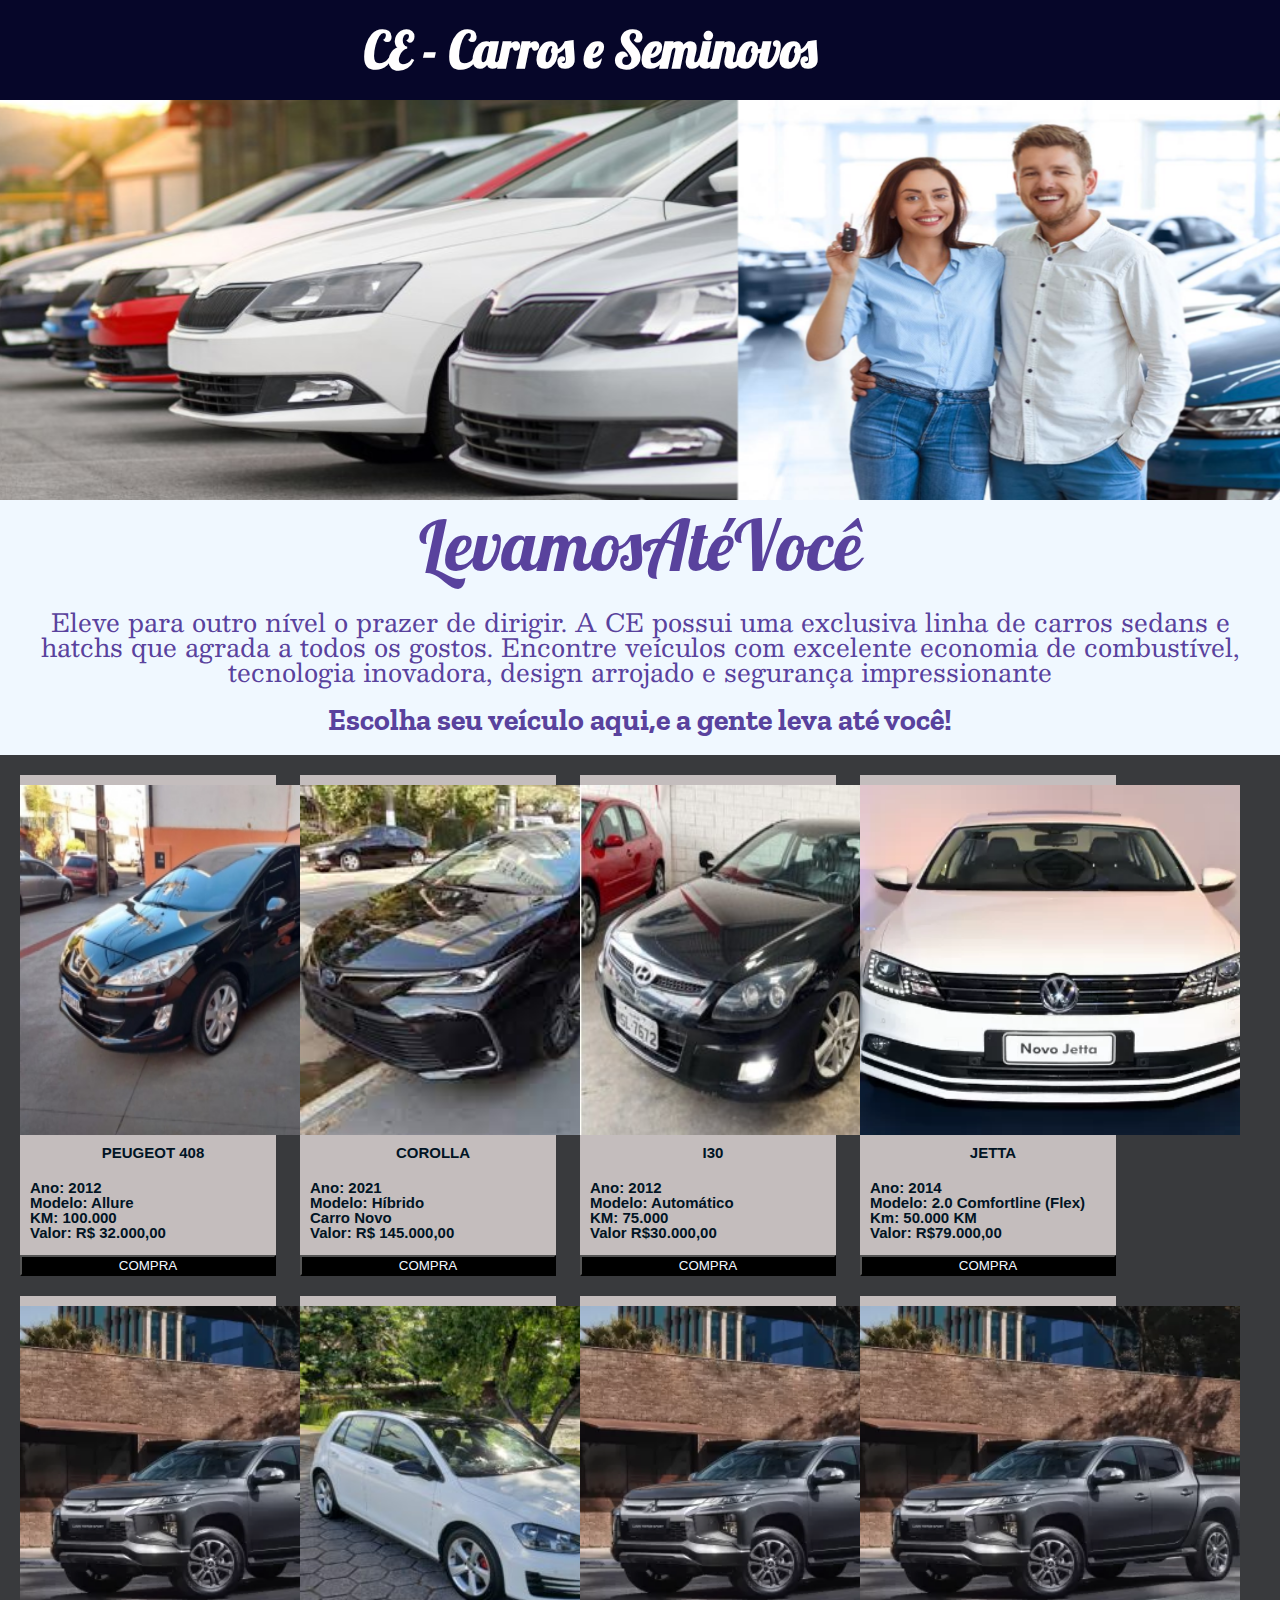
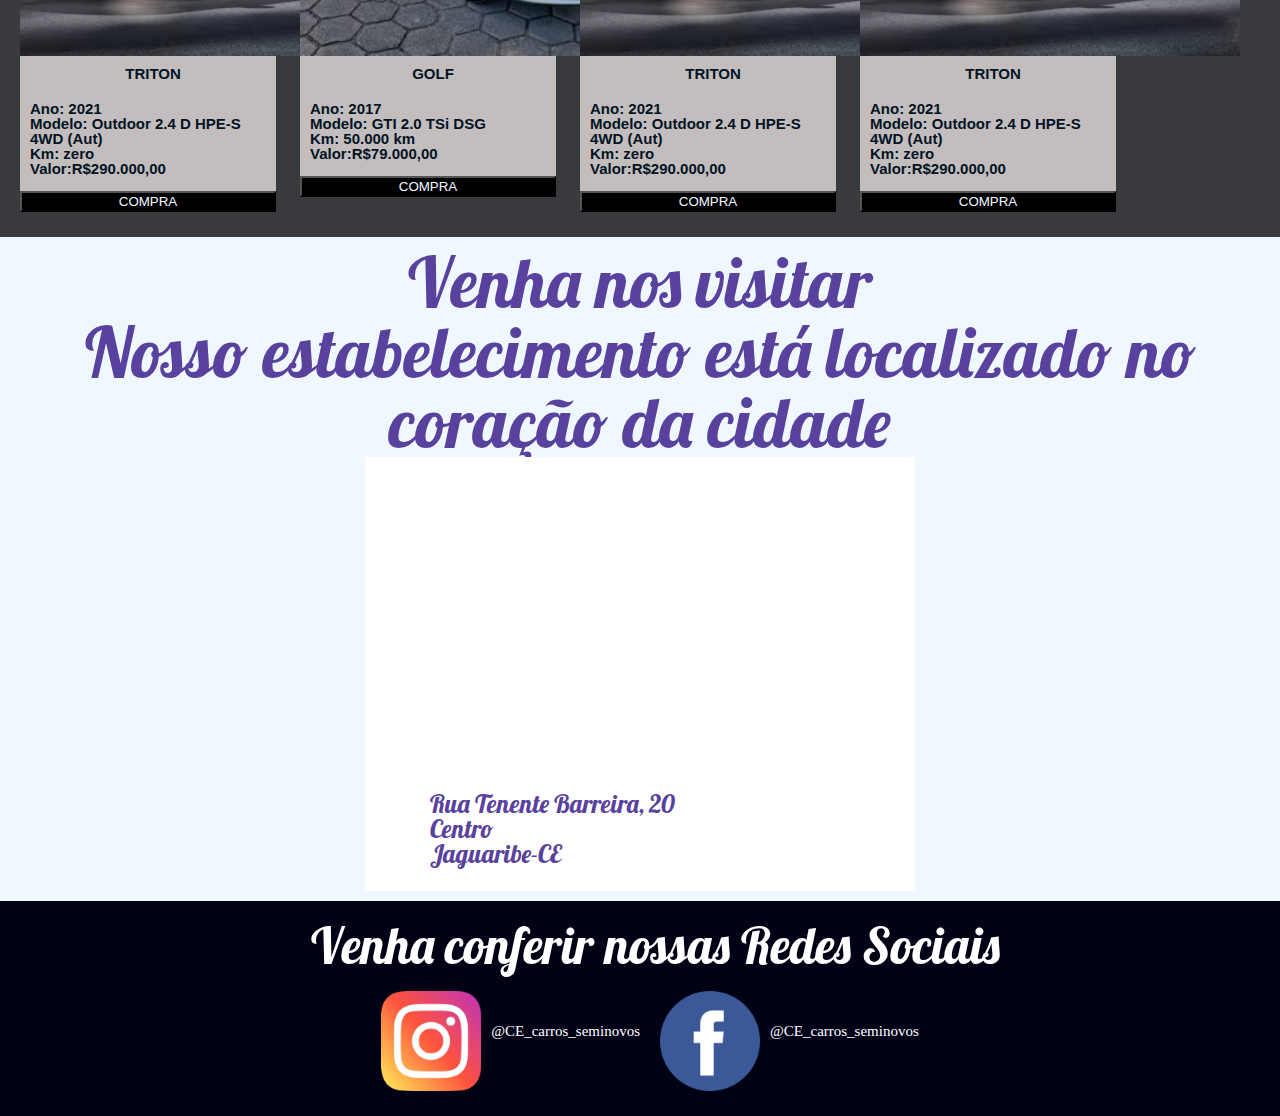
<file: index.html>
<!DOCTYPE html>

<html lang="pt-br">
    <head>
        <meta charset="UTF-8" />
        <meta name="viewport" content="width=device-width, initial-scale=1.0" />
        <meta http-equiv="X-UA-Compatible" content="ie=edge" />
        <link rel="stylesheet" href="style.css">
        <link rel="stylesheet" href="reset.css">
        <link rel="preconnect" href="https://fonts.googleapis.com">
        <link rel="preconnect" href="https://fonts.gstatic.com" crossorigin>
        <link href="https://fonts.googleapis.com/css2?family=Lobster&display=swap" rel="stylesheet">
        <link rel="preconnect" href="https://fonts.googleapis.com">
        <link rel="preconnect" href="https://fonts.gstatic.com" crossorigin>
        <link href="https://fonts.googleapis.com/css2?family=Lobster&family=Zilla+Slab:ital@1&display=swap" rel="stylesheet">
        <link rel="preconnect" href="https://fonts.googleapis.com">
        <link rel="preconnect" href="https://fonts.gstatic.com" crossorigin>
        <link href="https://fonts.googleapis.com/css2?family=Besley:wght@500&display=swap" rel="stylesheet">
        

    <title>CE - Carros e Seminovos</title>
    </head>
    <body>
        <header class="cabecalho">
            <h1>CE - Carros e Seminovos</h1>
            <nav class="cabecalho__menu">
                <ul>
                     <li><a href="contato.html" target="_blank">Contato</a></li>
                </ul>
            </nav>
        </header>
        <section>
            <img class="banner" src="img/logo.png">
        </section>

        <section>
            <h2 class="levamos lev">LevamosAtéVocê</h2>
            <p id="art">Eleve para outro nível o prazer de dirigir. A CE possui uma exclusiva linha de carros sedans e hatchs que agrada a todos os gostos. Encontre veículos com excelente economia de combustível, tecnologia inovadora, design arrojado e segurança impressionante</p>
            <p id="descricao__site">Escolha seu veículo aqui,e a gente leva até você!</p>

        </section>

        <main>
            <section class="carros">
                <span class="carros__a__venda">
                    <img class="img__carro" src="img/408.jpg">
                    <ul class="descricao">
                        <h3>Peugeot 408</h3>
                        <li>Ano: 2012</li>
                        <li>Modelo: Allure</li>
                        <li> KM: 100.000</li>
                        <li>Valor: R$ 32.000,00</li>
                    </ul>
                    <button class="botao"><a href="contato.html" target="_blank">Compra</a></button>
                </span>
    
                <span class="carros__a__venda">
                    <img class="img__carro" src="img/corolla.jpg">
                    <ul class="descricao">
                        <h3>Corolla</h3>
                        <li>Ano: 2021</li>
                        <li>Modelo: Híbrido</li>
                        <li>Carro Novo</li>
                        <li>Valor: R$ 145.000,00</li>
                    </ul>
                    <button class="botao"><a href="contato.html" target="_blank">Compra</a></button>
                </span>
    
                <span class="carros__a__venda">
                    <img class="img__carro" src="img/i30.jpg">
                    <ul class="descricao">
                        <h3> I30</h3>
                        <li>Ano: 2012</li>
                        <li>Modelo: Automático</li>
                        <li> KM: 75.000</li>
                        <li>Valor R$30.000,00</li>
                    </ul>
                    <button class="botao"><a href="contato.html" target="_blank">Compra</a></button>
                </span>
    
                <span class="carros__a__venda">
                    <img class="img__carro" src="img/jetta.jpg">
                    <ul class="descricao">
                        <h3>jetta</h3>
                        <li>Ano: 2014</li>
                        <li>Modelo: 2.0 Comfortline (Flex)</li>
                        <li> Km: 50.000 KM</li>
                        <li> Valor: R$79.000,00</li>
                    </ul>
                    <button class="botao"><a href="contato.html" target="_blank">Compra</a></button>
                </span>
    
                <span class="carros__a__venda">
                    <img class="img__carro" src="img/triton.jpg">
                    <ul class="descricao">
                        <h3>Triton</h3>
                        <li>Ano: 2021</li>
                        <li>Modelo: Outdoor 2.4 D HPE-S 4WD (Aut)</li>
                        <li>Km: zero</li>
                        <li> Valor:R$290.000,00</li>
                    </ul>
                    <button class="botao"><a href="contato.html" target="_blank">Compra</a></button>
                </span>
    
                <span class="carros__a__venda">
                    <img class="img__carro" src="img/golf.jpg">
                    <ul class="descricao">
                        <h3>Golf</h3>
                        <li>Ano: 2017</li>
                        <li>Modelo: GTI 2.0 TSi DSG</li>
                        <li>Km: 50.000 km</li>
                        <li> Valor:R$79.000,00</li>
                    </ul>
                    <button class="botao"><a href="contato.html" target="_blank">Compra</a></button>
                </span>
    
                <span class="carros__a__venda">
                    <img class="img__carro" src="img/triton.jpg">
                    <ul class="descricao">
                        <h3>Triton</h3>
                        <li>Ano: 2021</li>
                        <li>Modelo: Outdoor 2.4 D HPE-S 4WD (Aut)</li>
                        <li>Km: zero</li>
                        <li> Valor:R$290.000,00</li>
                    </ul>
                    <button class="botao"><a href="contato.html" target="_blank">Compra</a></button>
                </span>
    
                <span class="carros__a__venda">
                    <img class="img__carro" src="img/triton.jpg">
                    <ul class="descricao">
                        <h3>Triton</h3>
                        <li>Ano: 2021</li>
                        <li>Modelo: Outdoor 2.4 D HPE-S 4WD (Aut)</li>
                        <li>Km: zero</li>
                        <li> Valor:R$290.000,00</li>
                    </ul>
                    <button class="botao"><a href="contato.html" target="_blank">Compra</a></button>
                </span>            
            </section>
            <section class="visitar">
                <h2>Venha nos visitar</h2>
                <h3>Nosso estabelecimento está localizado no coração da cidade</h3>
                <div class="mapa">
                    <iframe src="https://www.google.com/maps/embed?pb=!1m14!1m8!1m3!1d1403.1667890584583!2d-38.622298503433214!3d-5.8900050281099805!3m2!1i1024!2i768!4f13.1!3m3!1m2!1s0x7bb5f3243c1dbd7%3A0x52ae5006c6fde8fe!2sPrefeitura%20Municipal%20de%20Jaguaribe!5e0!3m2!1spt-BR!2sbr!4v1630101063266!5m2!1spt-BR!2sbr" width="600" height="450" style="border:0;" allowfullscreen="" loading="lazy"></iframe>
                    
                        <address class="endereco">Rua Tenente Barreira, 20</address>
                        <address class="endereco">Centro</address>
                        <address class="endereco">Jaguaribe-CE</address>
                </div>
            </section>
            <footer class="rodape">
                <h4>Venha conferir nossas Redes Sociais</h4>
                <div class="rede_social">
                    <img class="instagram" src="img/instagram.png">
                    <h5>@CE_carros_seminovos</h5>
                    <img class="facebook" src="img/facebook.png">
                     <h5>@CE_carros_seminovos</h5>
                </div>
            </footer>
            
        </main>

    </body>

</html>
</file>
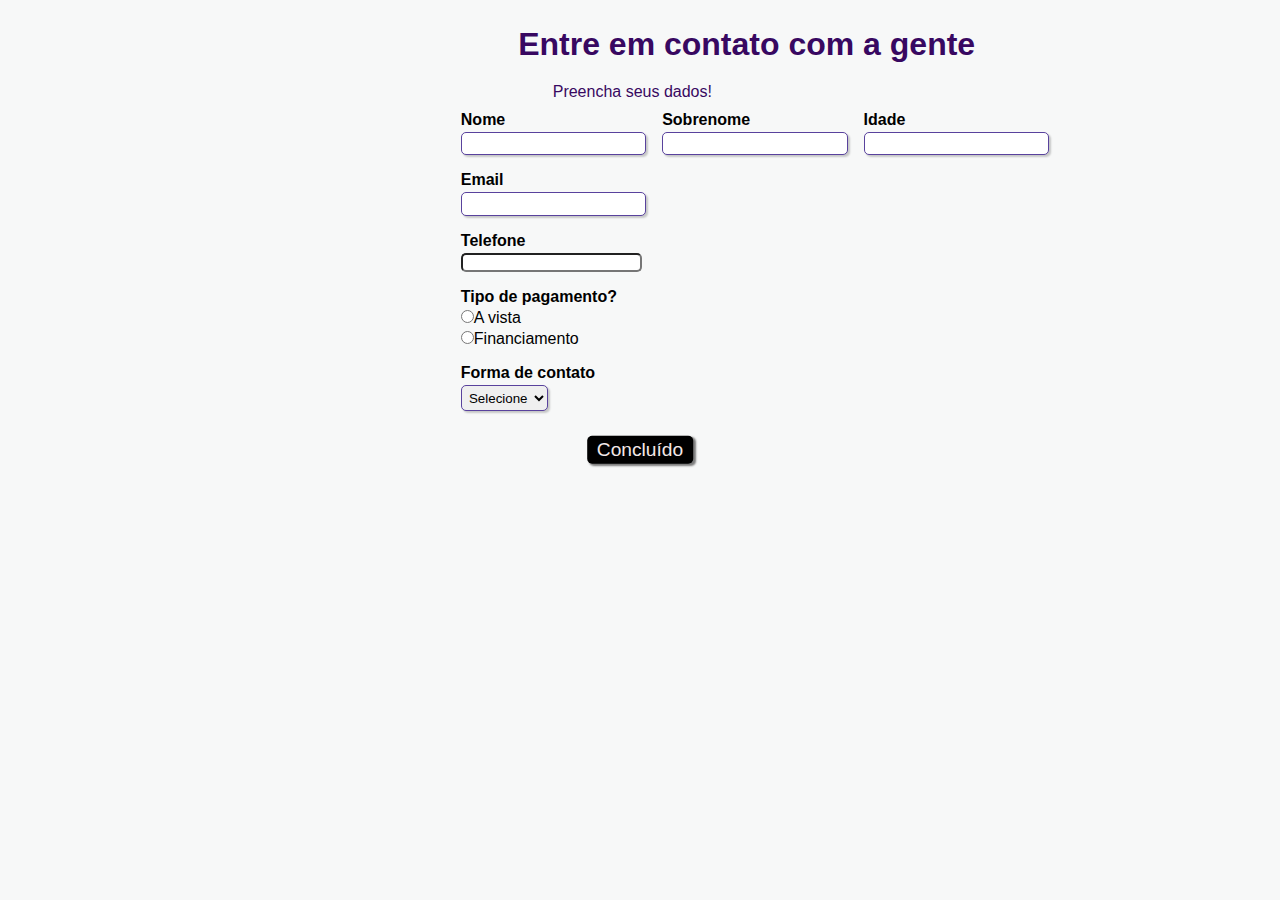
<file: contato.html>
<!DOCTYPE html>
<html lang="pt-br">
<head>
    <meta charset="UTF-8">
    <meta http-equiv="X-UA-Compatible" content="IE=edge">
    <meta name="viewport" content="width=device-width, initial-scale=1.0">
    <link rel="stylesheet" href="contato.css">
    <title>Contato</title>
</head>
<body>
    
    <div>
        <h1 id="titulo">Entre em contato com a gente</h1>
        <p id="subtitulo">Preencha seus dados!</p>
    </div>

    <form>
        <fieldset class="grupo">
            <div class="campo">
                <label for="nome"><strong>Nome</strong></label>
                <input type="text" name="nome" id="nome" required>   
            </div>

            <div class="campo">
                <label for="sobrenome"><strong>Sobrenome</strong></label>
                <input type="text" name="nome" id="sobrenome" required>
            </div>
            <div class="campo"> 
                <label for="idade"><strong>Idade</strong></label>
                <input type="text" name="nome" id="nome" required> 
            </div>

        </fieldset>

            <div class="campo">
                <label for="email"><strong>Email</strong></label>
                <input type="email" name="email" id="email">
            </div>
    
            <div class="campo">
                <label for="telefone"><strong>Telefone</strong></label>
                <input type="tel" name="tel" id="telefone"> 
            </div>
        

        

        <div class="campo">
            <label><strong>Tipo de pagamento?</strong></label>
            <label>
                <input type="radio" nome="tipo" value="pagamento">A vista
            </label>
            <label>
                <input type="radio" nome="tipo" value="pagamento">Financiamento 
            </label>
        </div>

        <div class="campo">
            <label><strong>Forma de contato</strong></label>
            <select id="forma__contato">
                <option selected disabled value="">Selecione</option>
                <option>E-mail</option>
                <option>Telefone</option>
            </select>
        </div>
        <button class="botao" type="submit">Concluído</button>
    </form>
</body>
</html>
</file>
<file: style.css>
header{
    display: flex;
}

body{
    color: #59429d;
    background-color: #f0f8ff;
}
.cabecalho{
   font-weight: bold;
   font-size: 50px;
   display: flex;
   justify-content: center;
   background-color: rgb(6, 6, 41);
   padding: 25px;
   font-family: 'Lobster', cursive;
}

.cabecalho h1{
    color: rgb(255, 254, 254);
}


nav{
    position: relative;
    left: 540px;
}


.cabecalho__menu li > a{
    color: rgb(255, 254, 254);
    display: inline;
    padding-right: 10px;
    font-size: 30px;
    vertical-align: middle;
    text-decoration: none;
}

.banner{
    width: 1903px;
    height: 400px;
    vertical-align: middle;
}

.levamos{
    font-size: 70px;
    text-align: center;
    margin-top: 10px;
    margin-bottom: 10px;
    font-family: 'Lobster', cursive;
}

#art{
    padding: 20px;
    font-size: 25px;
    text-align:center;
    font-family: 'Besley', serif;;
}


#descricao__site{
    font-weight: bold;
    text-align: center;
    margin-bottom: 20px;
    font-size: 30px;
    font-family: 'Lobster', cursive;
    font-family: 'Zilla Slab', serif;
}

.carros{
    width: 100%;
    background-color: rgb(57, 58, 61);
    display: inline-block;
    padding-bottom: 25px;
    align-items:flex-end;
}


.carros__a__venda{
    display: inline-block;
    text-align:center;
    width: 20%;
    vertical-align: top;
    padding-top: 10px;
    background-color: rgb(196, 189, 189);
    margin-top: 20px;
    margin-left: 20px;
    box-sizing:border-box;
}

.img__carro{
    justify-content:center;
    padding-right: 25px;
    width: 380px;
    height: 350px;
    object-fit: fit;
    vertical-align: middle;
}

.carros__a__venda h3{
    text-align: center;
    text-transform: uppercase;
    margin-bottom: 20px;
}

.descricao{
    text-align: left;
    font-size: 15px;
    font-family: Nunito Sans,Helvetica Neue,HelveticaNeue,Helvetica,Arial,sans-serif;
    font-weight: bold;
    padding-bottom: 15px;
    padding-left: 10px;
    padding-top: 10px;
    color: rgb(1, 20, 36);
}

.botao {
    text-transform: uppercase;
    text-align: center;
    background-color: black;
    width: 100%;
    color: white;
    
}

.botao >a{
    text-decoration: none;
    color: #f0f8ff;
}

.botao:hover{
    cursor: pointer;
    background-color: red;
    transition: 1s;
}

.mapa{
    display: inline-block;
    padding: 25px;
    background-color: white;
    justify-content: center;
    text-align: center;
   
}

.visitar{
    font-size: 70px;
    text-align: center;
    margin-top: 10px;
    margin-bottom: 10px;
    font-family: 'Lobster', cursive;
}

.mapa iframe{
    display: inline-block;
    width: 500px;
    height: 300px;
    text-align: end;
}

.endereco{
    display: flex;
    padding-left: 40px;
    font-size: 25px;
}

.rodape{
    background-color: rgb(1, 1, 22);    
}


.rodape h4{
    font-family: 'Lobster', cursive;
    text-align: center;
    color: white;
    padding: 20px;
    font-size: 50px;
    padding-left: 50px;
    
}

.rede_social{
    display: flex;
    align-items: center;
    padding-left: 20px;
    justify-content: center;
    padding-bottom: 25px;
}

.rede_social h5{
    display: inline-block;
    vertical-align: middle;
    color: white;
    font-size: 15px;
    padding-bottom: 20px;

 
    
}

.facebook{
    padding-right: 10px;
    padding-left: 20px;
    height: 100px;
    width: 100px;
 
}

.instagram{
    padding-right: 10px;
    height: 100px;
    width: 100px;
}

@media screen and (max-width: 480px){
    .cabecalho{
        width: auto;
        display: flex;
    }

    .levamos{
        font-size: 50px;
    }

    .carros__a__venda{
        display: block;
        flex-wrap: wrap;
        width: 80%;
        
    }
    .descricao{
        width: auto;
    }
    

    .visitar h2{
        padding-bottom: 20px;
    }

    .visitar h3{
        text-align: left;
        padding-bottom: 20px;
    }

    .rede_social h5{
        font-size: 10px;
    }

    .instagram{
        width: 50px;
        height: 50px;
    }

    .facebook{
        width: 50px;
        height: 50px;
    }
    
}

@media screen and (max-width: 768px) {

    .cabecalho{
        width: auto;
        display: flex;
        font-size: 40px;
        text-align: left;
    }

    .carros__a__venda{
        display: block;
        flex-wrap: wrap;
        width: 90%;
        
    }
    .descricao{
       text-align: center;
    }

    .img__carro{
        width: 70%;
    }
    
}
</file>
<file: contato.css>
*{
    padding: 0;
    margin: 0;
}

#titulo{
    font-family: sans-serif;
    color: #380861;
    margin-left: 7%;
    padding-bottom: 10px;
}

#subtitulo{
    font-family: sans-serif;
    color: #380861;
    margin-left: 10%;
    padding: 10px;
    
}

fieldset{
    border: 0;
}

body{
    background-color: #f7f8f8;
    font-family: sans-serif;
    font-size: 1em;
    color: #ffffff;
    margin-left: 36%;
    margin-top: 2%;
    justify-content: center;
}

input, select, textarea, button{
    border-radius: 5px;
}


.campo{
    margin-bottom: 1em;
}

.campo label{
    margin-bottom: 0.2rem;
    color: #000000;
    display: block;
}

fieldset.grupo .campo{
    float: left;
    margin-right: 1rem;
}

.campo input[type="text"], .campo input[type="email"], .campo select, .campo textarea{
    padding: 0.2rem;
    border: 1px solid #59429d;
    box-shadow: 2px 2px 2px rgba(0,0,0, 0.2);
    display: block;
}

.campo select option{
    padding-right: 1em;
}

.campo input:focus, .campo select:focus, .campo textarea:focus{
    background: #f3f3f5;
}

.botao{
    font-size: 1.2rem;
    background: #000000;
    border: 0;
    margin-bottom: 1em;
    color: #f3e8e8;
    padding: 0.2rem 0.6rem;
    box-shadow: 2px 2px 2px rgba(0,0,0,0.2);
    box-shadow: 2px 2px 2px rgba(0,0,0,0.5);
    position: absolute;
    top: 50%;
    left: 50%;
    margin-right: -50%;
    transform: translate(-50%, -50%);
}

.botao:hover{
    background: #ee1404;
    box-shadow: inset 2px 2px 2px rgba(0,0,0, 0.2);
}

.botao, select{
    cursor: pointer;
}

@media screen and (max-width: 480px) {
    .botao{
        top: 70%;
    }
}

@media screen and (max-width: 768px) {

    .botao{
        top: 60%;
    }
}
</file>
